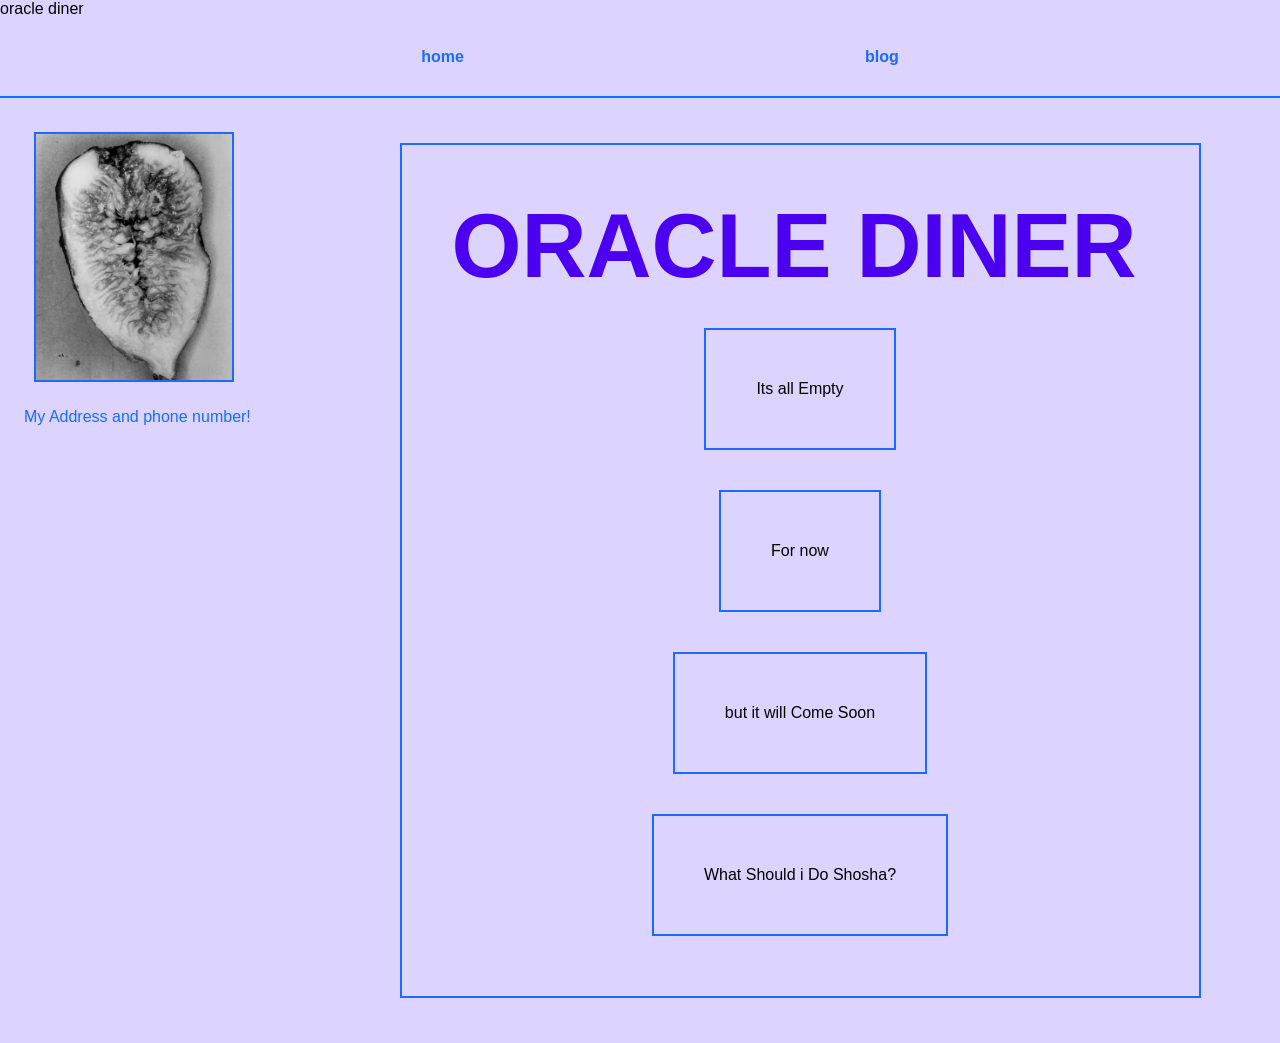
<file: index.html>
<!DOCTYPE html>
<html lang="en">
<head> oracle diner </head>
    <meta charset="UTF-8">
    <meta name="viewport" content="width=device-width, initial-scale=1.0">
    <title>Document</title>
    <link rel="stylesheet" href="./styles.css">
</head>



<body class="index">
    <nav>
        <ul>
            <li class="index"><a href="./index.html">home</a></li>
            <li class="blogs"><a href="./blog.html">blog</a></li>
        </ul>
        
    </nav>
    <section class="container">
        <section class="bio-sidebar">
            <section class="bio">
                <img src="./assets/images/Araki Fruit.webp" alt="prof pic">
        
            </section>

            <section class="links">
            
        
            </section>

            <section class="Currents">

            My Address and phone number!

            </section>
        </section>

        
        <main class="main-section">
            <section class="posts">
                <h2>ORACLE DINER</h2>
                <div id="homepage-post3">
                    <p>Its all Empty</p>
                </div>
                <div id="homepage-post2">
                    <p>For now</p>
                    </div>
                <div id="homepage-post3">
                    <p>but it will Come Soon</p>
                </div>
                <div id="homepage-post3">
                    <p>What Should i Do Shosha? </p>
                </div>
  </section>
        </main>
    </section>
</body>
</html>
</file>
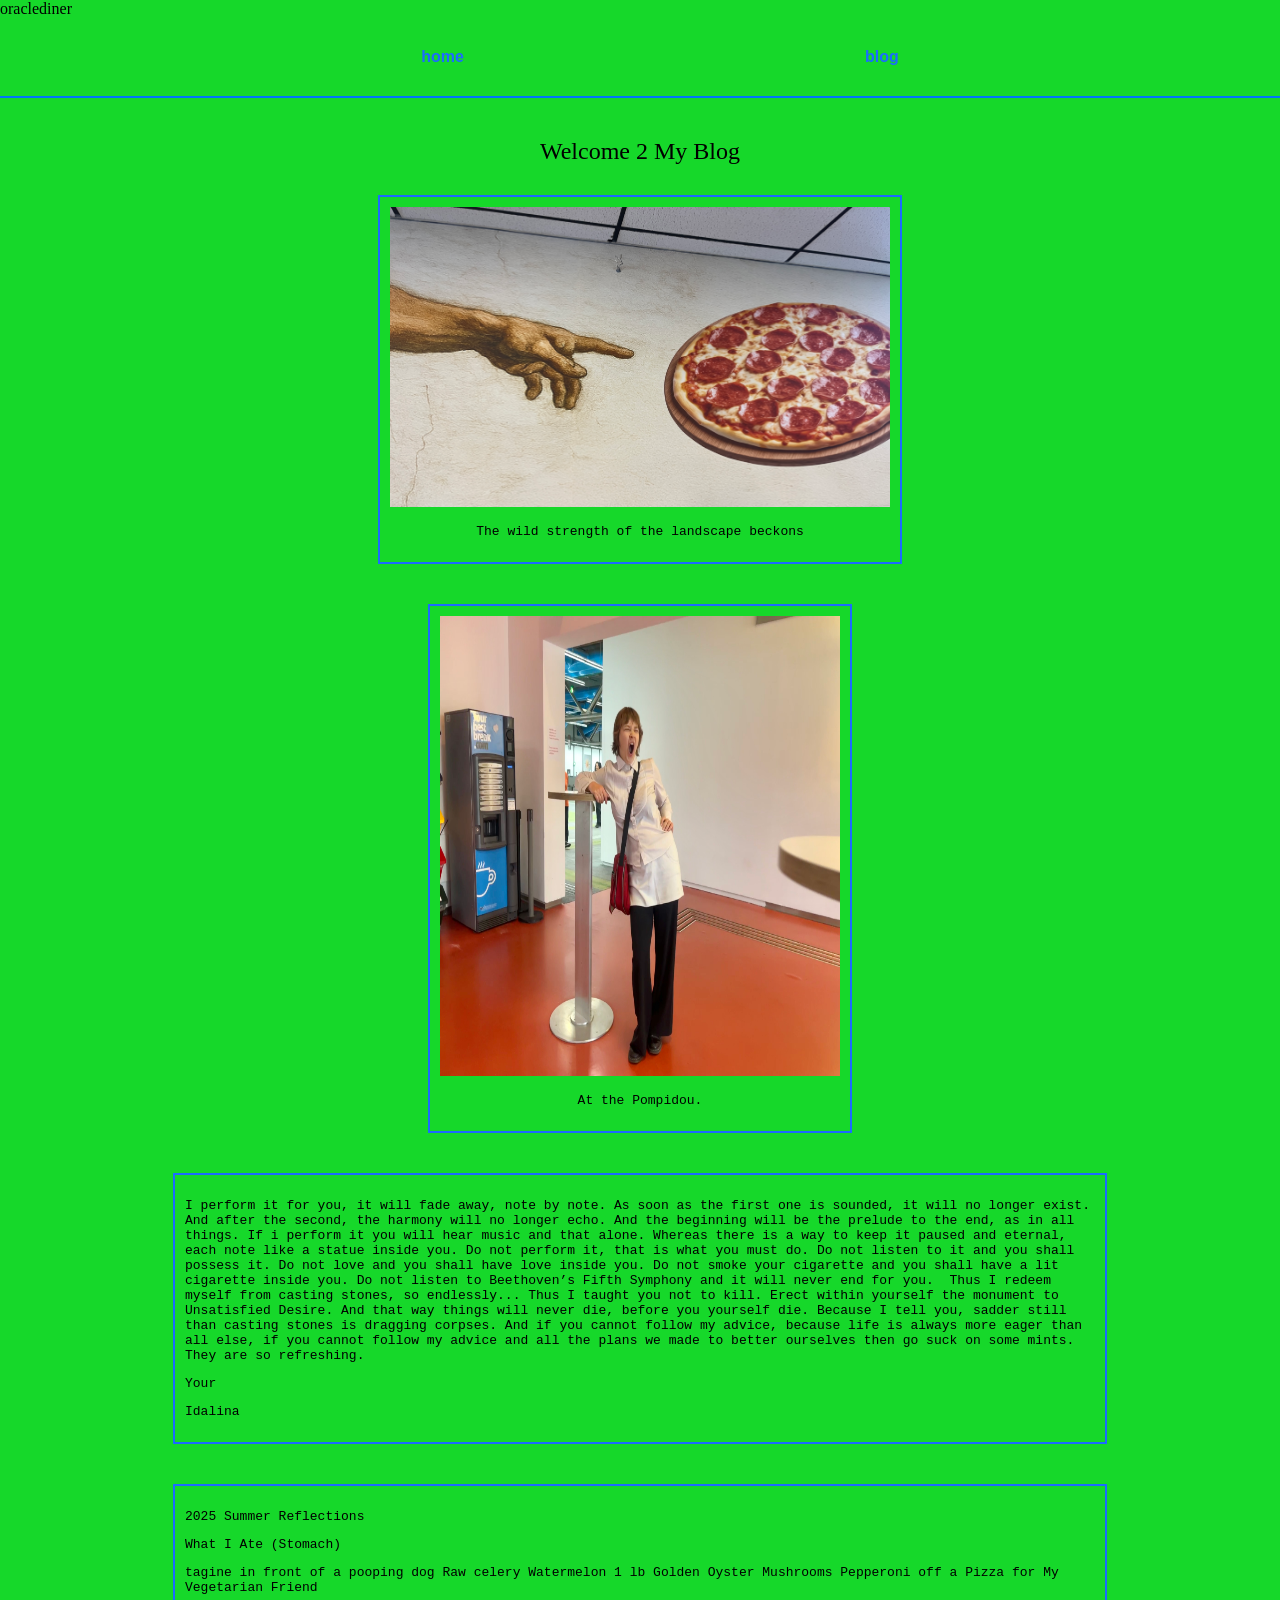
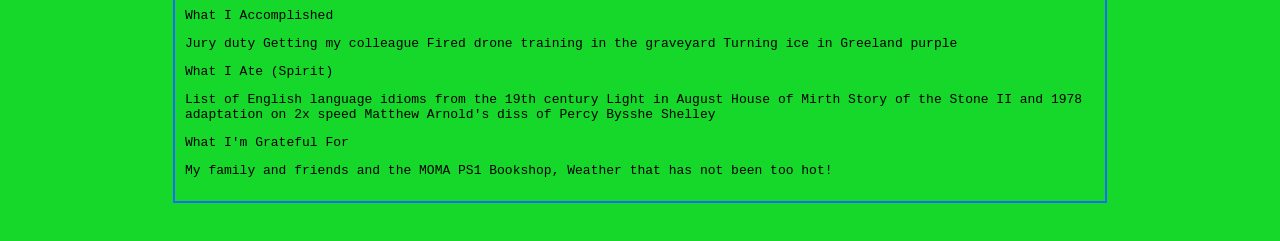
<file: blog.html>
<!DOCTYPE html>
<html lang="en">
<head>oraclediner </head>
    <meta charset="UTF-8">
    <meta name="viewport" content="width=device-width, initial-scale=1.0">
    <link rel="stylesheet" href="./styles.css">
    <title>Document</title>
</head>
<body>
    <nav>
        <ul>
            <li class="home"><a href="./index.html">home</a></li>
            <li class="blogs"><a href="./blog.html">blog</a></li>

        </ul>
    </nav>
    <body class="blog-section">
            <section class="posts">
                <h2>Welcome 2 My Blog</h2>
               
               
                <div id="post4">
                    <img src="./assets/images/God-pizza.JPG" width="500" height="300">

                <p style= "text-align: center;"> The wild strength of the landscape beckons </p> 
                </div>

                        
                </div>


                <div id="post3">
                <img src="./assets/images/YawningFlynn.JPG" alt="YawningFlynn" width=400 height=460>
                
              
                    <p style= "text-align: center;"> At the Pompidou. </p> 
                </div>

                <div id="post2">
                    <p>
I perform it for you, it will fade away, note by note. As soon as the first one is sounded, it will no longer exist. And after the second, the harmony will no longer echo. And the beginning will be the prelude to the end, as in all things. If i perform it you will hear music and that alone. Whereas there is a way to keep it paused and eternal, each note like a statue inside you. Do not perform it, that is what you must do. Do not listen to it and you shall possess it. Do not love and you shall have love inside you. Do not smoke your cigarette and you shall have a lit cigarette inside you. Do not listen to Beethoven’s Fifth Symphony and it will never end for you. 
Thus I redeem myself from casting stones, so endlessly...
Thus I taught you not to kill. Erect within yourself the monument to Unsatisfied Desire. And that way things will never die, before you yourself die. Because I tell you, sadder still than casting stones is dragging corpses. 
And if you cannot follow my advice, because life is always more eager than all else, if you cannot follow my advice and all the plans we made to better ourselves then go suck on some mints. They are so refreshing.


<p>Your</p>
Idalina

                    </p>
                </div>
                <div id="post1">
                    <p><p> 2025 Summer Reflections 
                <p> What I Ate (Stomach)</p>


tagine in front of a pooping dog

Raw celery
Watermelon
1 lb Golden Oyster Mushrooms
Pepperoni off a Pizza for My Vegetarian Friend

<p>What I Accomplished</p>

Jury duty
Getting my colleague Fired 
drone training in the graveyard
Turning ice in Greeland purple 

<p>What I Ate (Spirit)</p>


List of English language idioms from the 19th century
Light in August
House of Mirth



Story of the Stone II and 1978 adaptation on 2x speed

Matthew Arnold's diss of Percy Bysshe Shelley

<p>What I'm Grateful For</p>
My family and friends and the MOMA PS1 Bookshop, Weather that has not been too hot!</p></p>
                </div>
            </section>
    </main>
</body>
</html>
</file>
<file: styles.css>
/**************************************************************** 

Styling and Sizing for elements. Do not modify this section

*****************************************************************/

* {
    box-sizing: border-box;
}

/***********************    body structure   ********************/
body {
    font-family: Arial, sans-serif;
    margin: 0;
    padding: 0;
    }


/*********************    nav bar structure   *******************/
.navbar {
    display: flex;
    flex-direction: row;
    justify-content: center;
    align-items: center;
    margin-top: 10px;
    position: relative;
    right: -100px;
}

.navbar img {
    margin: 5px;
}

nav {
    display: flex;
    flex-direction: row;
    justify-content: space-evenly;
    width: 100%;
}

/******************    nav children structure   *****************/

nav img {
    align-self: center;
}

nav ul {
    display:flex;
    width: 100%;
    flex-direction: row;
    justify-content: space-evenly;
}


/********************    container structure   ******************/

.container {
    display: grid;
    grid-template-columns: 1fr 3fr;
}

.container * {
    margin: 10px;
}

/*********************    sidebar structure   *******************/

.bio-sidebar {
    display: flex;
    flex-direction: column;
    padding: 10px;
    height: fit-content;
}

.bio-sidebar * {
    margin: 4px;
}


/***********************    bio structure   *********************/

.bio{
    display: flex;
    flex-direction: column;
}

.bio img {
    width: clamp(200px, 70%, 200px);
    height: 250px;
    margin: 10px;
}

/*********************    aboutme structure   *******************/

.about-me .about-me-text *{
    display: flex;
    flex-direction: row;
    justify-content: space-between;
}

/**********************    main structure   *********************/

.main-section {
    display: flex;
    flex-direction: column;
    align-items: center;
    padding: 25px;
    margin: 10px;
    max-width: 1000px;

}

.main-section section {
    width: 90%;
    padding: 10px;
}
.main-section .posts {
    display: flex;
    flex-direction: column;
    justify-content: center;
}

.main-section .posts div {
    align-self: center;
    margin: 20px;
}
/*****************************************************************

Your Playground (Make customizations and changes below)

*****************************************************************/

/************************    navbar   ***************************/

nav {
       background-color: transparent;
       border-bottom: 2px solid #0075fb  ;
}

nav img {
    border: #000000 dotted 2px;

}

nav ul li a {
    text-decoration: none;
    color: #1c6bff;
    font-weight: bold;
    font-family: Arial, sans-serif; /
}

/**********************    text styles   ************************/

ul li {
    list-style-type: none;
    padding: 14px 20px;
}

ul li a {
    text-decoration: none;
    color: #1c6bff;
    font-weight: bold;
}

/***********************    sidebar styles   ********************/

.bio-sidebar {
    color: #1c6bff;
    border: #1c6bff; dotted 2px;
}

.bio-sidebar .bio,
.bio-sidebar .links{
   
}

/***********************   homepage styles   ***********************/
body.index {
    background-color:rgb(220, 212, 255);
}
.main-section section {
    border: #1c6bff solid 2px; 
    padding: 40px;
}

.main-section .posts div {
    border: #1c6bff solid 2px;
    padding: 40px;
}

.main-section h1,
.main-section h2 {
    font-family:'Segoe UI', Tahoma, Geneva, Verdana, sans-serif; 
    font-size: 90px;
    color: rgb(76, 0, 240)
    
}

/************************    bio styles   ***********************/

.bio img {
    border:#1c6bff solid 2px;
}

/**********************    aboutme styles   *********************/
.about-me .about-me-text *{
    border:#333333 solid 2px;
}



    /** Blog */

body.blog-section {
    background-color: #16d82a;
}
    
   .blog-section { font-family:cursive;}
   .blog-section h2{font-weight:100;}

  /* Blog section general styles */
.blog-section {
    border: 0cf82f solid 2px; 
}


/* Post container styling */
.blog-section .posts {
    display: flex;
    flex-direction: column;
    justify-content: center;
    align-items: center;
    width: 80%;
    padding: 10px 25px;
    margin: 10px auto;
    font-family:monospace;/* Default font for body text */
}

/* Individual post divs */
.blog-section .posts div {
    border: #1c6bff solid 2px;
    align-self: center;
    margin: 20px;
    padding: 10px;
}

/* Headers inside posts */
.blog-section .posts h2,
.blog-section .posts h3 {
    font-family:cursive; /* Different font for headers */
    margin-bottom: 10px;
}
</file>
